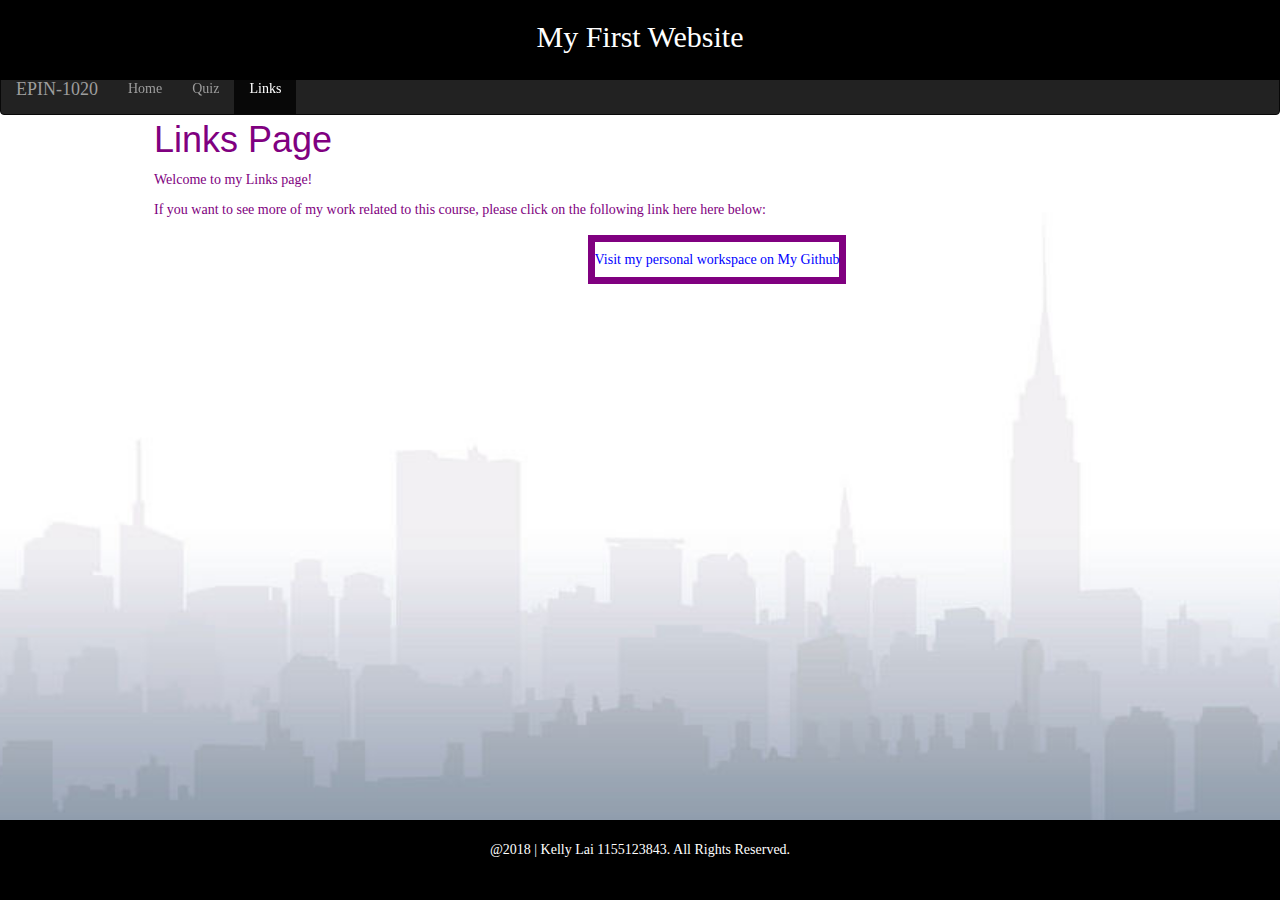
<file: Problemset#2 - Updated/Links.html>
<!DOCTYPE html PUBLIC "-//W3C//DTD HTML 4.01//EN">
<html>
<head>
  <title>Puzzle Page</title>
  <meta name="viewport" content="width=device-width, initial-scale=1">
  <link rel="stylesheet" href="https://maxcdn.bootstrapcdn.com/bootstrap/3.3.7/css/bootstrap.min.css">
  <script src="https://ajax.googleapis.com/ajax/libs/jquery/3.3.1/jquery.min.js"></script>
  <script src="https://maxcdn.bootstrapcdn.com/bootstrap/3.3.7/js/bootstrap.min.js"></script>

  <link rel="stylesheet" href="Layout.css">
</head>

<body>

  <!-- Navigation Menu -->
  <div id="header">
    <center> <h2> My First Website </h2> </center>


  <nav class="navbar navbar-inverse">
  <div class="container-fluid">
    <div class="navbar-header">
      <a class="navbar-brand" href="">EPIN-1020</a>
    </div>
    <ul class="nav navbar-nav">
      <li><a href="Myhomepage.html">Home</a></li>
      <li><a href="Quiz.html">Quiz</a></li>
        <li class="active"><a href="Links.html">Links</a></li>
    </ul>
  </div>
</nav>
</div>

<!-- Main content -->
<br><br><br><br><br>
<h1>Links Page</h1>

<p>Welcome to my Links page!

<p>
If you want to see more of my work related to this course, please click on the following link here here below:
<br> <br>

<center>
<p style="border-color: blue;
color: blue;
display: inline;
padding-top: 10px;
padding-bottom: 10px;
border-width: 7px;
border-color: purple;
border-style: solid;
background-color: transparent">

Visit my personal workspace on <a href="https://github.com/Kelloggslife">My Github</a></p>
</center>

  <!-- Background -->
  <style>
    #header{background-color: black;position:fixed;height: 80px;width: 100%; top:0px; right:0px; color:white;
    }
    #footer{background-color: black;position:fixed;height: 80px;width: 100%; bottom:0px; right:0px; color:white;
    }

  body {
      background-image: url("Background.jpg");
      min-height: 500px;
      background-size: cover;
      background-repeat: no-repeat ;
      background-position: center;
      background-attachment: fixed;
    }
  </style>

    <div id="header"></div>
    <div id="footer"></div>

    <div id="header">
      <center> <h2> My First Website </h2> </center>
    </div>

      <div id="footer">
    <center> <br> @2018 | Kelly Lai 1155123843. All Rights Reserved. </center>
    </div>


<div id="footer"></div>

<div id="footer">
<center> <br> @2018 | Kelly Lai 1155123843. All Rights Reserved. </center>
</div>

<div class="container">
</div>
</ul>

</html>
</file>
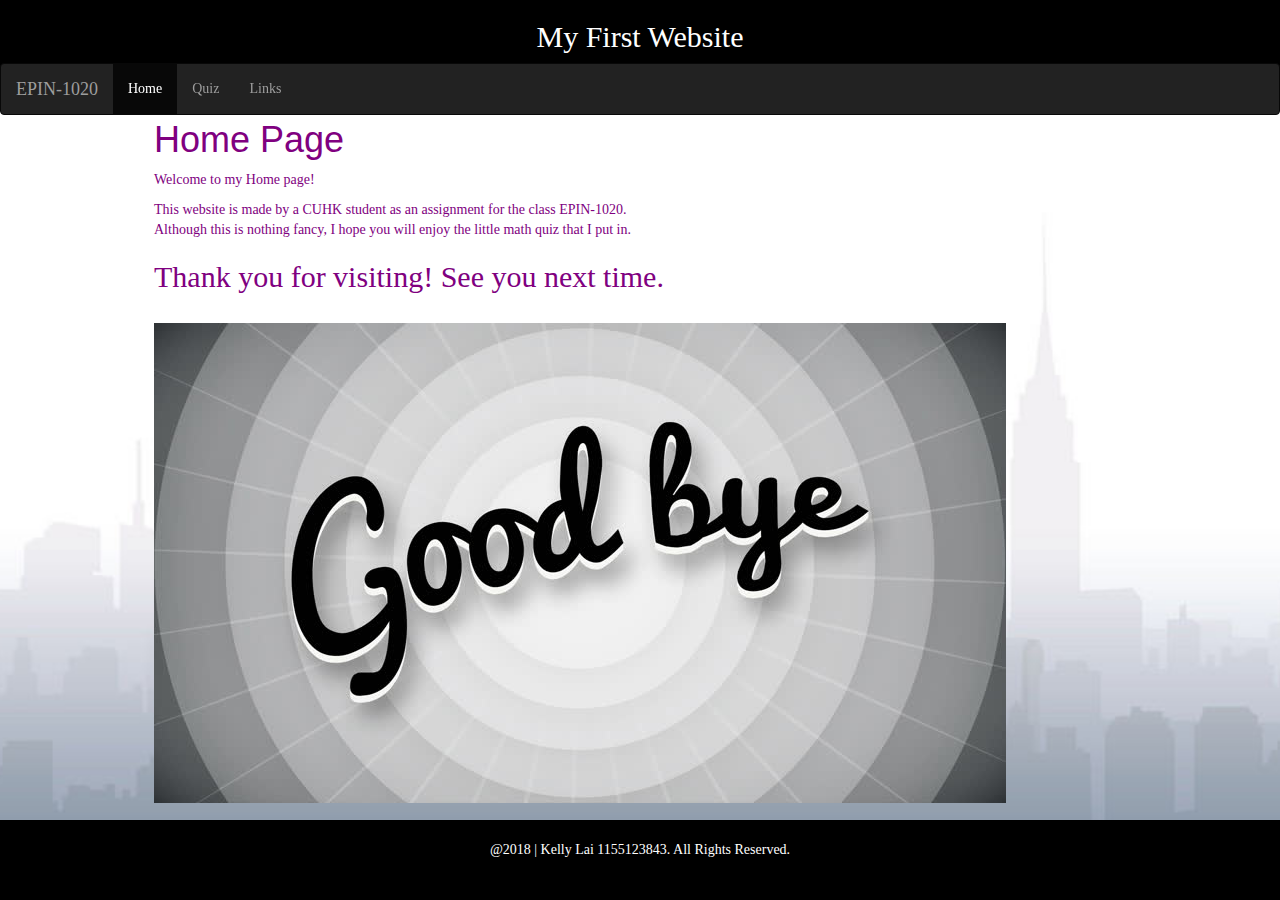
<file: Problemset#2 - Updated/Myhomepage.html>
<!DOCTYPE html PUBLIC "-//W3C//DTD HTML 4.01//EN">
<html>
<head>
  <title>Puzzle Page</title>
  <meta name="viewport" content="width=device-width, initial-scale=1">
  <link rel="stylesheet" href="https://maxcdn.bootstrapcdn.com/bootstrap/3.3.7/css/bootstrap.min.css">
  <script src="https://ajax.googleapis.com/ajax/libs/jquery/3.3.1/jquery.min.js"></script>
  <script src="https://maxcdn.bootstrapcdn.com/bootstrap/3.3.7/js/bootstrap.min.js"></script>

  <link rel="stylesheet" href="Layout.css">
</head>

<body>

  <!-- Navigation menu -->
  <div id="header">
    <center> <h2> My First Website </h2> </center>


  <nav class="navbar navbar-inverse">
  <div class="container-fluid">
    <div class="navbar-header">
      <a class="navbar-brand" href="">EPIN-1020</a>
    </div>
    <ul class="nav navbar-nav">
      <li class="active"><a href="Myhomepage.html">Home</a></li>
      <li><a href="Quiz.html">Quiz</a></li>
        <li><a href="Links.html">Links</a></li>
    </ul>
  </div>
</nav>
</div>

  <!-- Main content -->
<br><br><br><br><br>
  <h1>Home Page</h1>

  <p>Welcome to my Home page!</p>


  <p>This website is made by a CUHK student as an assignment for the class EPIN-1020.
    <br> Although this is nothing fancy, I hope you will enjoy the little math quiz that I put in.</br>

  <p><h2>Thank you for visiting! See you next time. </h2></p> </br>

  <img src="Goodbye.jpg" alt="Goodbye">

  <!-- Background -->
  <style>
    #header{background-color: black;position:fixed;height: 80px;width: 100%; top:0px; right:0px; color:white;
    }
    #footer{background-color: black;position:fixed;height: 80px;width: 100%; bottom:0px; right:0px; color:white;
    }

  body {
      background-image: url("Background.jpg");
      min-height: 500px;
      background-size: cover;
      background-repeat: no-repeat ;
      background-position: center;
      background-attachment: fixed;
    }

  </style>

    <div id="footer"></div>

    <div id="footer">
    <center> <br> @2018 | Kelly Lai 1155123843. All Rights Reserved. </center>
    </div>

  <!-- Site navigation menu -->

  <div class="container">
  </div>
  </ul>

    </html>
</file>
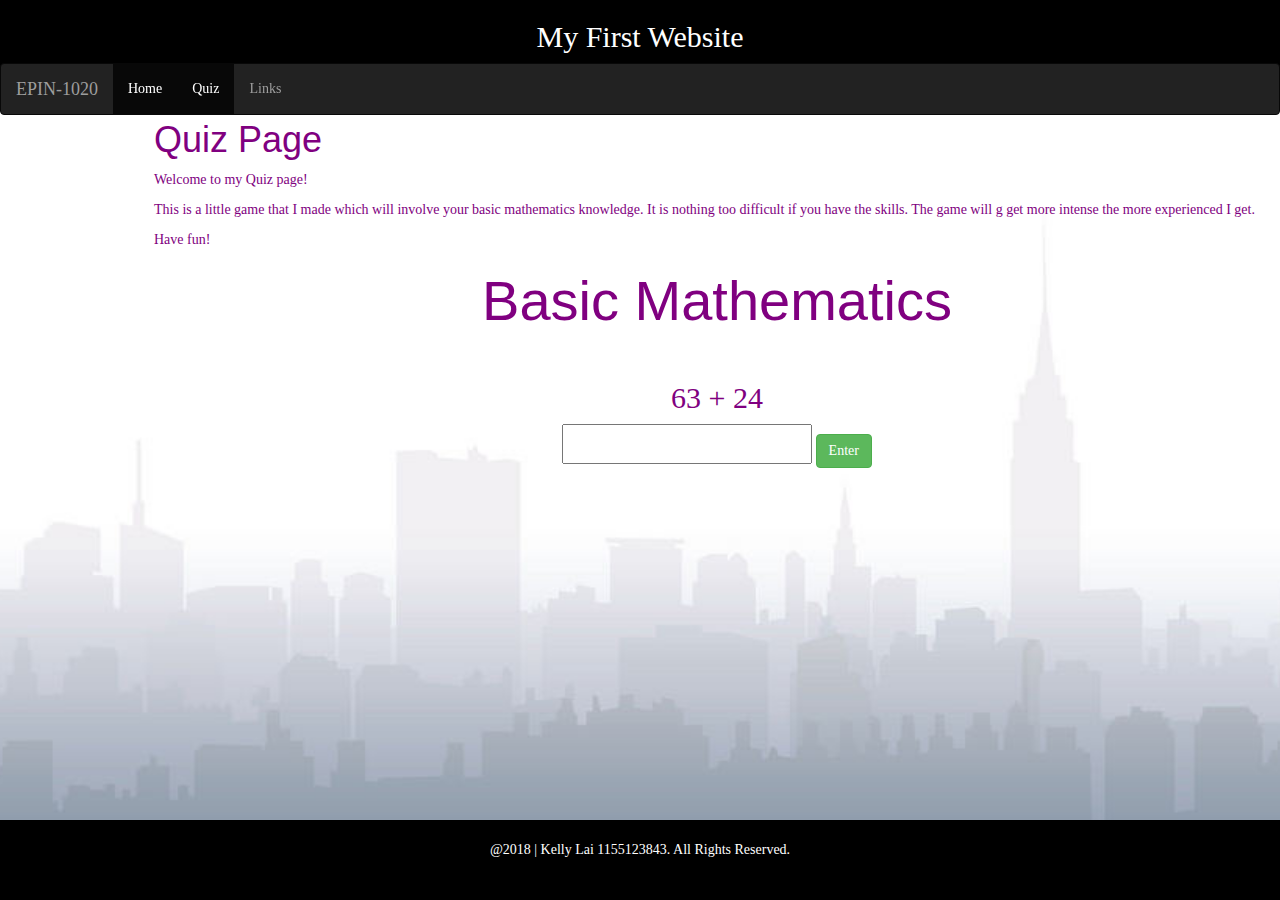
<file: Problemset#2 - Updated/Quiz.html>
<!DOCTYPE html PUBLIC "-//W3C//DTD HTML 4.01//EN">
<html>
<head>
  <title>Puzzle Page</title>
  <meta name="viewport" content="width=device-width, initial-scale=1">
  <link rel="stylesheet" href="https://maxcdn.bootstrapcdn.com/bootstrap/3.3.7/css/bootstrap.min.css">
  <script src="https://ajax.googleapis.com/ajax/libs/jquery/3.3.1/jquery.min.js"></script>
  <script src="https://maxcdn.bootstrapcdn.com/bootstrap/3.3.7/js/bootstrap.min.js"></script>

  <link rel="stylesheet" href="Layout.css">
</head>

<body>

  <!-- Navigation Menu -->
  <div id="header">
    <center> <h2> My First Website </h2> </center>


  <nav class="navbar navbar-inverse">
  <div class="container-fluid">
    <div class="navbar-header">
      <a class="navbar-brand" href="">EPIN-1020</a>
    </div>
    <ul class="nav navbar-nav">
      <li class="active"><a href="Myhomepage.html">Home</a></li>
      <li class="active"><a href="Quiz.html">Quiz</a></li>
        <li><a href="Links.html">Links</a></li>
    </ul>
  </div>
</nav>
</div>

  <!-- Main content -->
<br> <br> <br><br><br>
  <h1>Quiz Page</h1>

  <p>Welcome to my Quiz page!


  <p>This is a little game that I made which will involve your basic mathematics knowledge.
    It is nothing too difficult if you have the skills. The game will g get more intense the more experienced I get.

  <p>Have fun!

<!-- Quiz -->

  <br>
  <center>
  <h1 style="font-size: 400%">Basic Mathematics</h1>
    <br>
    <h2 id="question"></h2>
    <input type="text" name="answer" id="answer" style="width: 250px; height: 40px; font-size: 32px;">
    <button class="btn btn-success" onclick="fire()">Enter</button>

  </center>
</body>

<script>
var minimum = 1;
var maximum = 100;
var int1 = Math.floor(Math.random() * (maximum - minimum + 1)) + minimum;
var int2 = Math.floor(Math.random() * (maximum - minimum + 1)) + minimum;
document.getElementById('question').innerHTML = int1 + " " + "+" + " " + int2;
var qanswer = int1 + int2;


    function fire() {
var uanswer = document.getElementById('answer').value;
      if (uanswer == qanswer) {
        alert("Good job! Refresh the page to play again!");


      } else {
        alert("WRONG! Polish up your math skills please!")
      }
    }

</script>


<!-- Background -->
<style>
  #header{background-color: black;position:fixed;height: 80px;width: 100%; top:0px; right:0px; color:white;
  }
  #footer{background-color: black;position:fixed;height: 80px;width: 100%; bottom:0px; right:0px; color:white;
  }

body {
    background-image: url("Background.jpg");
    min-height: 500px;
    background-size: cover;
    background-repeat: no-repeat ;
    background-position: center;
    background-attachment: fixed;
  }
</style>


  <div id="footer"></div>

  <div id="footer">
  <center> <br> @2018 | Kelly Lai 1155123843. All Rights Reserved. </center>
  </div>

<!-- Site navigation menu -->

<div class="container">
</div>
</ul>

  </html>
</file>
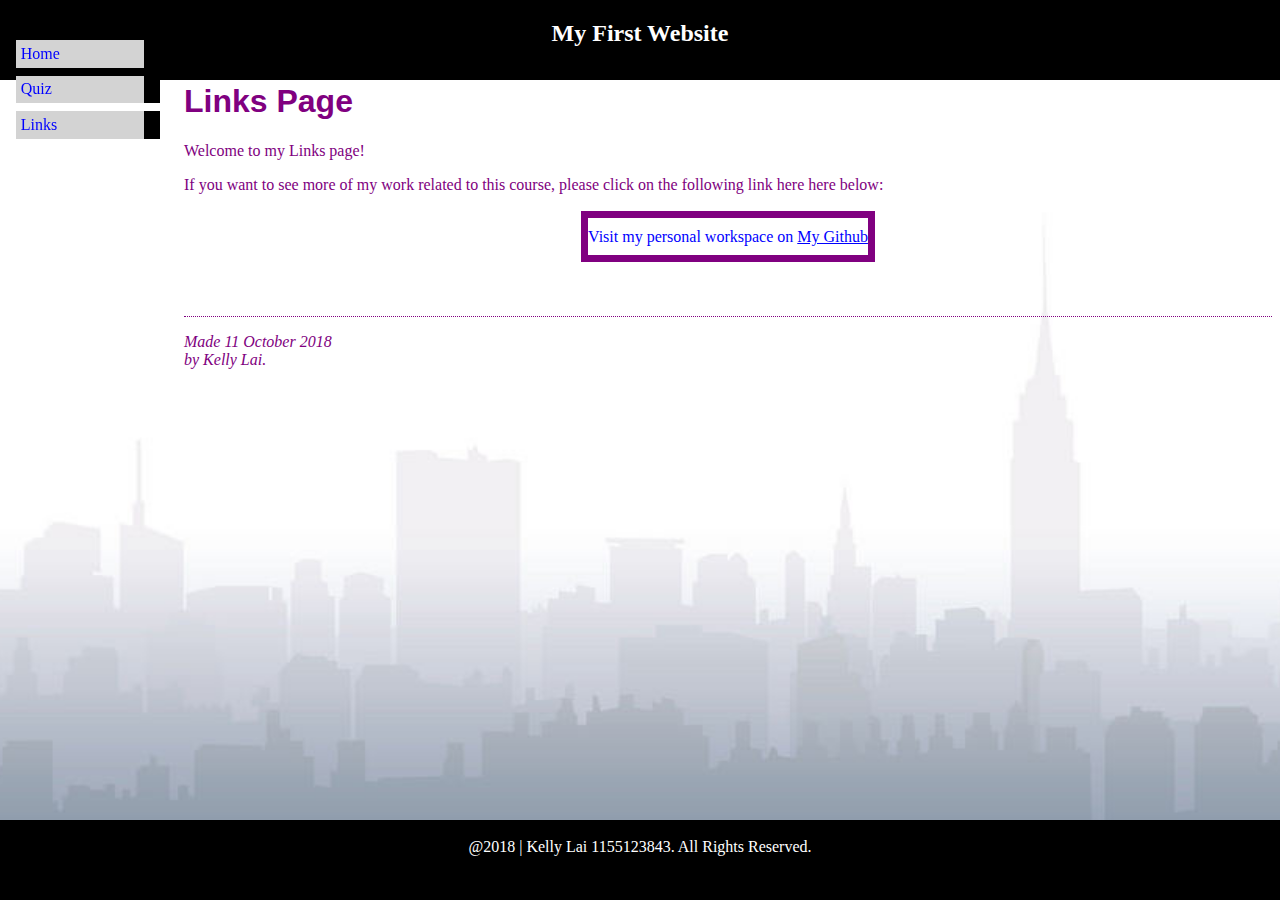
<file: Problemset#2/Links.html>
<!DOCTYPE html PUBLIC "-//W3C//DTD HTML 4.01//EN">
<html>
<head>
  <title>Links Page</title>
  <link rel="stylesheet" href="Layout.css">
</head>

<body>

  <!-- Background -->
  <style>
    #header{background-color: black;position:fixed;height: 80px;width: 100%; top:0px; right:0px; color:white;
    }
    #footer{background-color: black;position:fixed;height: 80px;width: 100%; bottom:0px; right:0px; color:white;
    }

  body {
      background-image: url("Background.jpg");
      min-height: 500px;
      background-size: cover;
      background-repeat: no-repeat ;
      background-position: center;
      background-attachment: fixed;
    }
  </style>

    <div id="header"></div>
    <div id="footer"></div>

    <div id="header">
      <center> <h2> My First Website </h2> </center>
    </div>

      <div id="footer">
    <center> <br> @2018 | Kelly Lai 1155123843. All Rights Reserved. </center>
    </div>

  <!-- Site navigation menu -->
  <br> <br> <br>
<ul class="navbar">
  <li><a href="Myhomepage.html">Home</a>
  <li><a href="Quiz.html">Quiz</a>
  <li><a href="Links.html">Links</a>
</ul>

<!-- Main content -->
<h1>Links Page</h1>

<p>Welcome to my Links page!

<p>
If you want to see more of my work related to this course, please click on the following link here here below:
<br> <br>

<center>
<p style="border-color: blue;
color: blue;
display: inline;
padding-top: 10px;
padding-bottom: 10px;
border-width: 7px;
border-color: purple;
border-style: solid;
background-color: transparent">

Visit my personal workspace on <a href="https://github.com/Kelloggslife">My Github</a></p>
</center>


<!-- Sign and date the page, it's only polite! -->
<br> <br> <br>
<address>Made 11 October 2018<br>
  by Kelly Lai.</address>

</body>
</html>
</file>
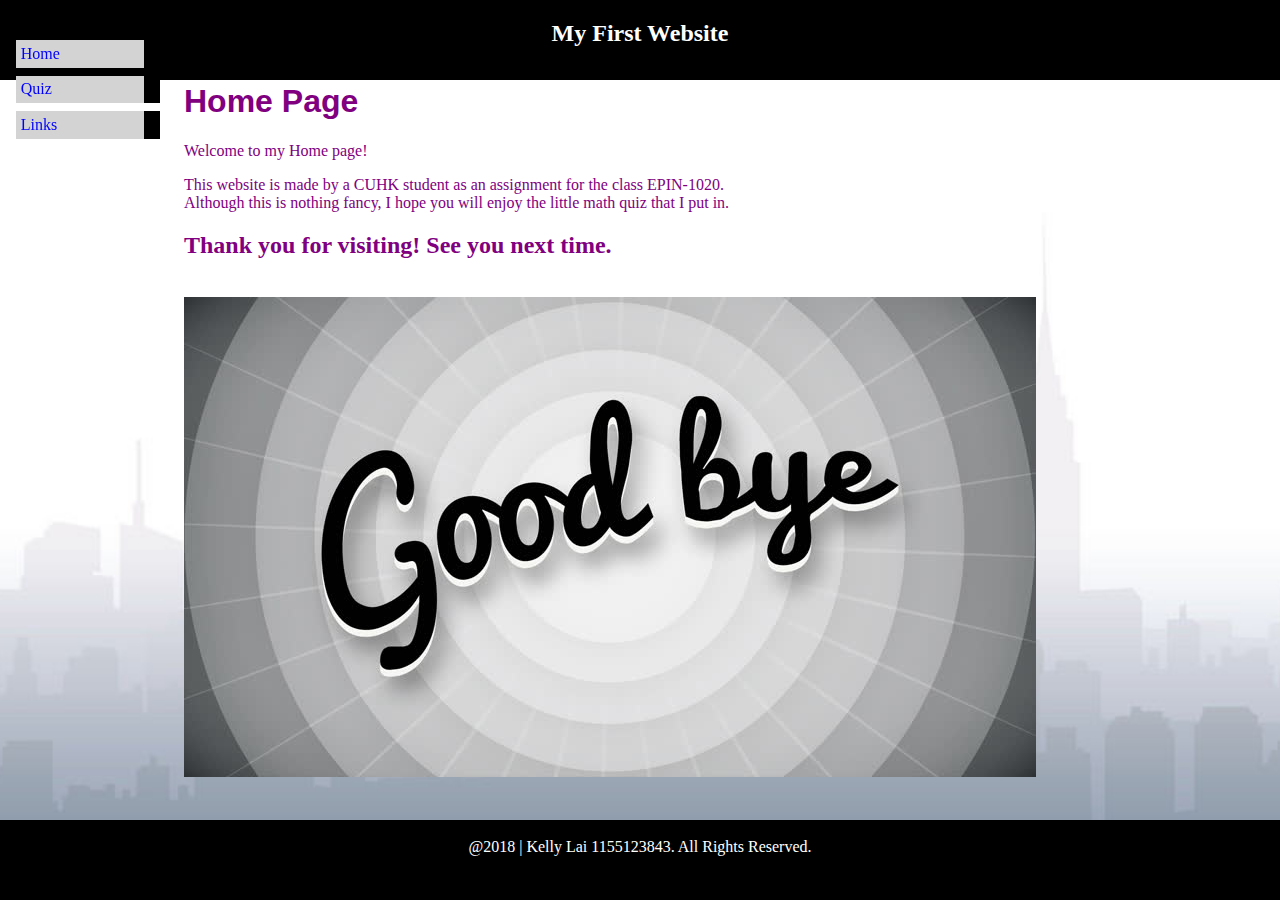
<file: Problemset#2/Myhomepage.html>
<!DOCTYPE html PUBLIC "-//W3C//DTD HTML 4.01//EN">
<html>
<head>
  <title>Home Page</title>
  <link rel="stylesheet" href="Layout.css">
</head>

  <!-- Background -->
  <style>
    #header{background-color: black;position:fixed;height: 80px;width: 100%; top:0px; right:0px; color:white;
    }
    #footer{background-color: black;position:fixed;height: 80px;width: 100%; bottom:0px; right:0px; color:white;
    }

  body {
      background-image: url("Background.jpg");
      min-height: 500px;
      background-size: cover;
      background-repeat: no-repeat ;
      background-position: center;
      background-attachment: fixed;
    }
    
  </style>

<div id="header"></div>
<div id="footer"></div>

<div id="header">
  <center> <h2> My First Website </h2> </center>
</div>

<div id="footer">
<center> <br> @2018 | Kelly Lai 1155123843. All Rights Reserved. </center>
</div>

<!-- Site navigation menu -->
<br> <br> <br>
<ul class="navbar">
  <li><a href="Myhomepage.html">Home</a>
  <li><a href="Quiz.html">Quiz</a>
  <li><a href="Links.html">Links</a>
</ul>

<!-- Main content -->

<h1>Home Page</h1>

<p>Welcome to my Home page!</p>


<p>This website is made by a CUHK student as an assignment for the class EPIN-1020.
  <br> Although this is nothing fancy, I hope you will enjoy the little math quiz that I put in.</br>

<p><h2>Thank you for visiting! See you next time. </h2></p> </br>

<img src="Goodbye.jpg" alt="Goodbye">

</html>
</file>
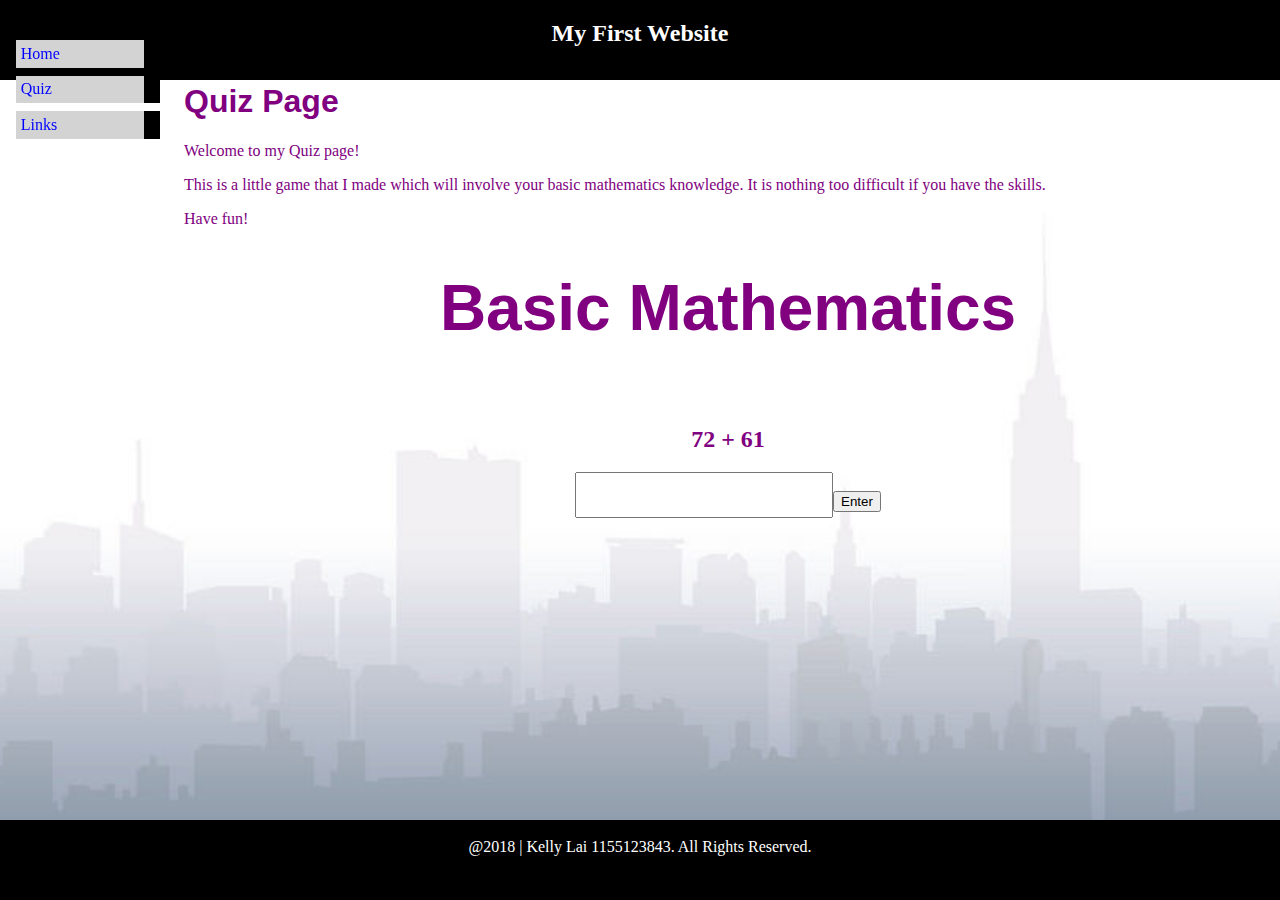
<file: Problemset#2/Quiz.html>
<!DOCTYPE html PUBLIC "-//W3C//DTD HTML 4.01//EN">
<html>
<head>
  <title>Puzzle Page</title>
  <link rel="stylesheet" href="Layout.css">

  <!-- Main content -->
<br>
<br>
<br>
  <h1>Quiz Page</h1>

  <p>Welcome to my Quiz page!

  <p>This is a little game that I made which will involve your basic mathematics knowledge.
    It is nothing too difficult if you have the skills.

  <p>Have fun!

<!-- Quiz -->
<body>
  <br>
  <center>
  <h1 style="font-size: 400%">Basic Mathematics</h1>
    <br>
    <h2 id="question"></h2>
    <input type="text" name="answer" id="answer" style="width: 250px; height: 40px; font-size: 32px;"><button onclick="fire()">Enter</button>

  </center>
</body>

<script>
var minimum = 1;
var maximum = 100;
var int1 = Math.floor(Math.random() * (maximum - minimum + 1)) + minimum;
var int2 = Math.floor(Math.random() * (maximum - minimum + 1)) + minimum;
document.getElementById('question').innerHTML = int1 + " " + "+" + " " + int2;
var qanswer = int1 + int2;


    function fire() {
var uanswer = document.getElementById('answer').value;
      if (uanswer == qanswer) {
        alert("Good job! Refresh the page to play again!");


      } else {
        alert("WRONG! Polish up your math skills please!")
      }
    }
</script>
</head>


<!-- Background -->
<style>
  #header{background-color: black;position:fixed;height: 80px;width: 100%; top:0px; right:0px; color:white;
  }
  #footer{background-color: black;position:fixed;height: 80px;width: 100%; bottom:0px; right:0px; color:white;
  }

body {
    background-image: url("Background.jpg");
    min-height: 500px;
    background-size: cover;
    background-repeat: no-repeat ;
    background-position: center;
    background-attachment: fixed;
  }
</style>

  <div id="header"></div>
  <div id="footer"></div>

  <div id="header">
    <center> <h2> My First Website </h2> </center>
  </div>

  <div id="footer">
  <center> <br> @2018 | Kelly Lai 1155123843. All Rights Reserved. </center>
  </div>

<!-- Site navigation menu -->
<br> <br> <br> <br> <br> <br> <br>
<ul class="navbar">
  <li><a href="Myhomepage.html">Home</a>
  <li><a href="Quiz.html">Quiz</a>
  <li><a href="Links.html">Links</a>
</ul>

  </html>
</file>
<file: Problemset#2 - Updated/Layout.css>
body {
    color: purple;
    font-family: Georgia, "Times New Roman", Times, serif;
    padding-left: 11em;
  }

h1 {
   font-family: Helvetica, Geneva, Arial, SunSans-Regular, sans-serif;
 }

a:link {
  color: blue }
a:visited {
  color: purple }

address {
   margin-top: 1em;
   padding-top: 1em;
   border-top: thin dotted }
</file>
<file: Problemset#2/Layout.css>
body {
    color: purple;
    font-family: Georgia, "Times New Roman", Times, serif;
    padding-left: 11em;
  }

h1 {
   font-family: Helvetica, Geneva, Arial, SunSans-Regular, sans-serif;
 }

ul.navbar {
    position: absolute;
    top: 2em;
    left: 1em;
    width: 9em;
    list-style-type: none;
    padding: 0;
    margin: 0;
  }

ul.navbar li {
  background: lightgrey;
  margin: 0.5em 0;
  padding: 0.3em;
  border-right: 1em solid black }

ul.navbar li:hover {
    background: orange;
 }

ul.navbar a {
  text-decoration: none }
a:link {
  color: blue }
a:visited {
  color: purple }

address {
   margin-top: 1em;
   padding-top: 1em;
   border-top: thin dotted }
</file>
